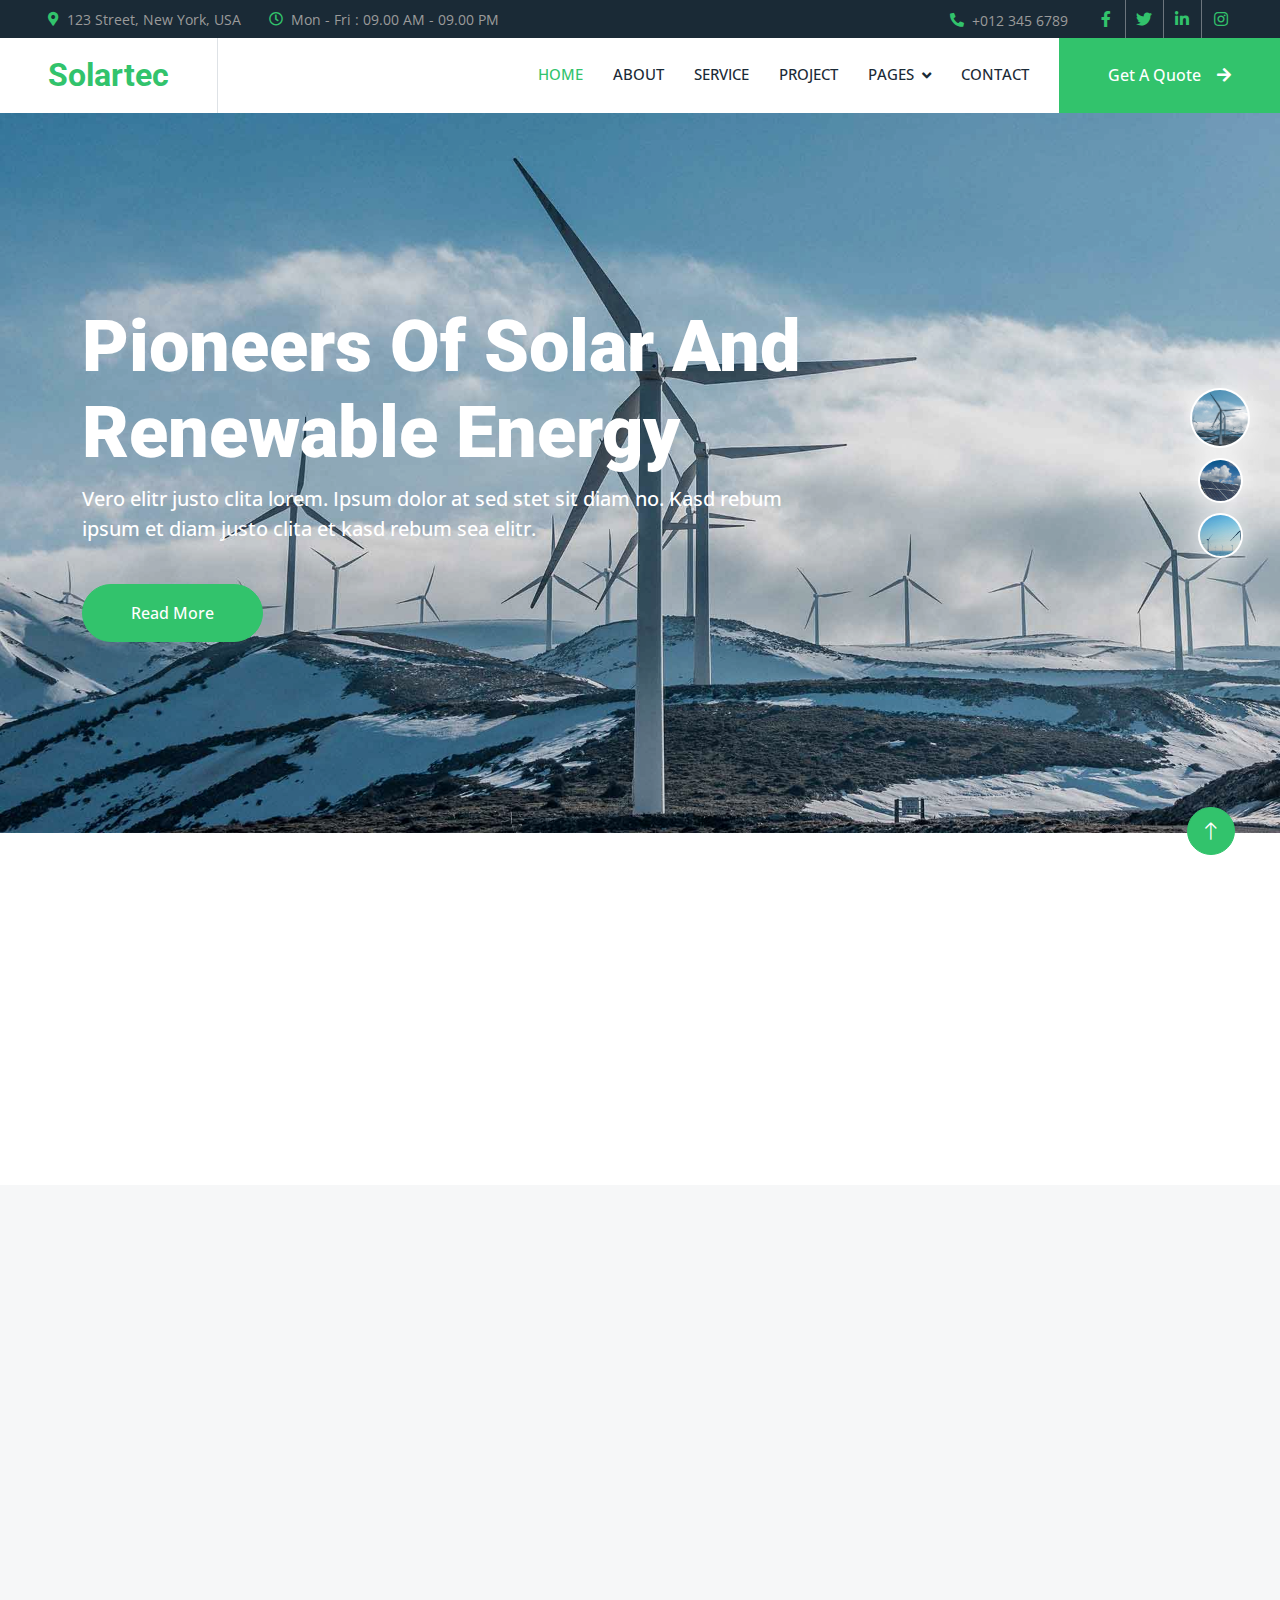
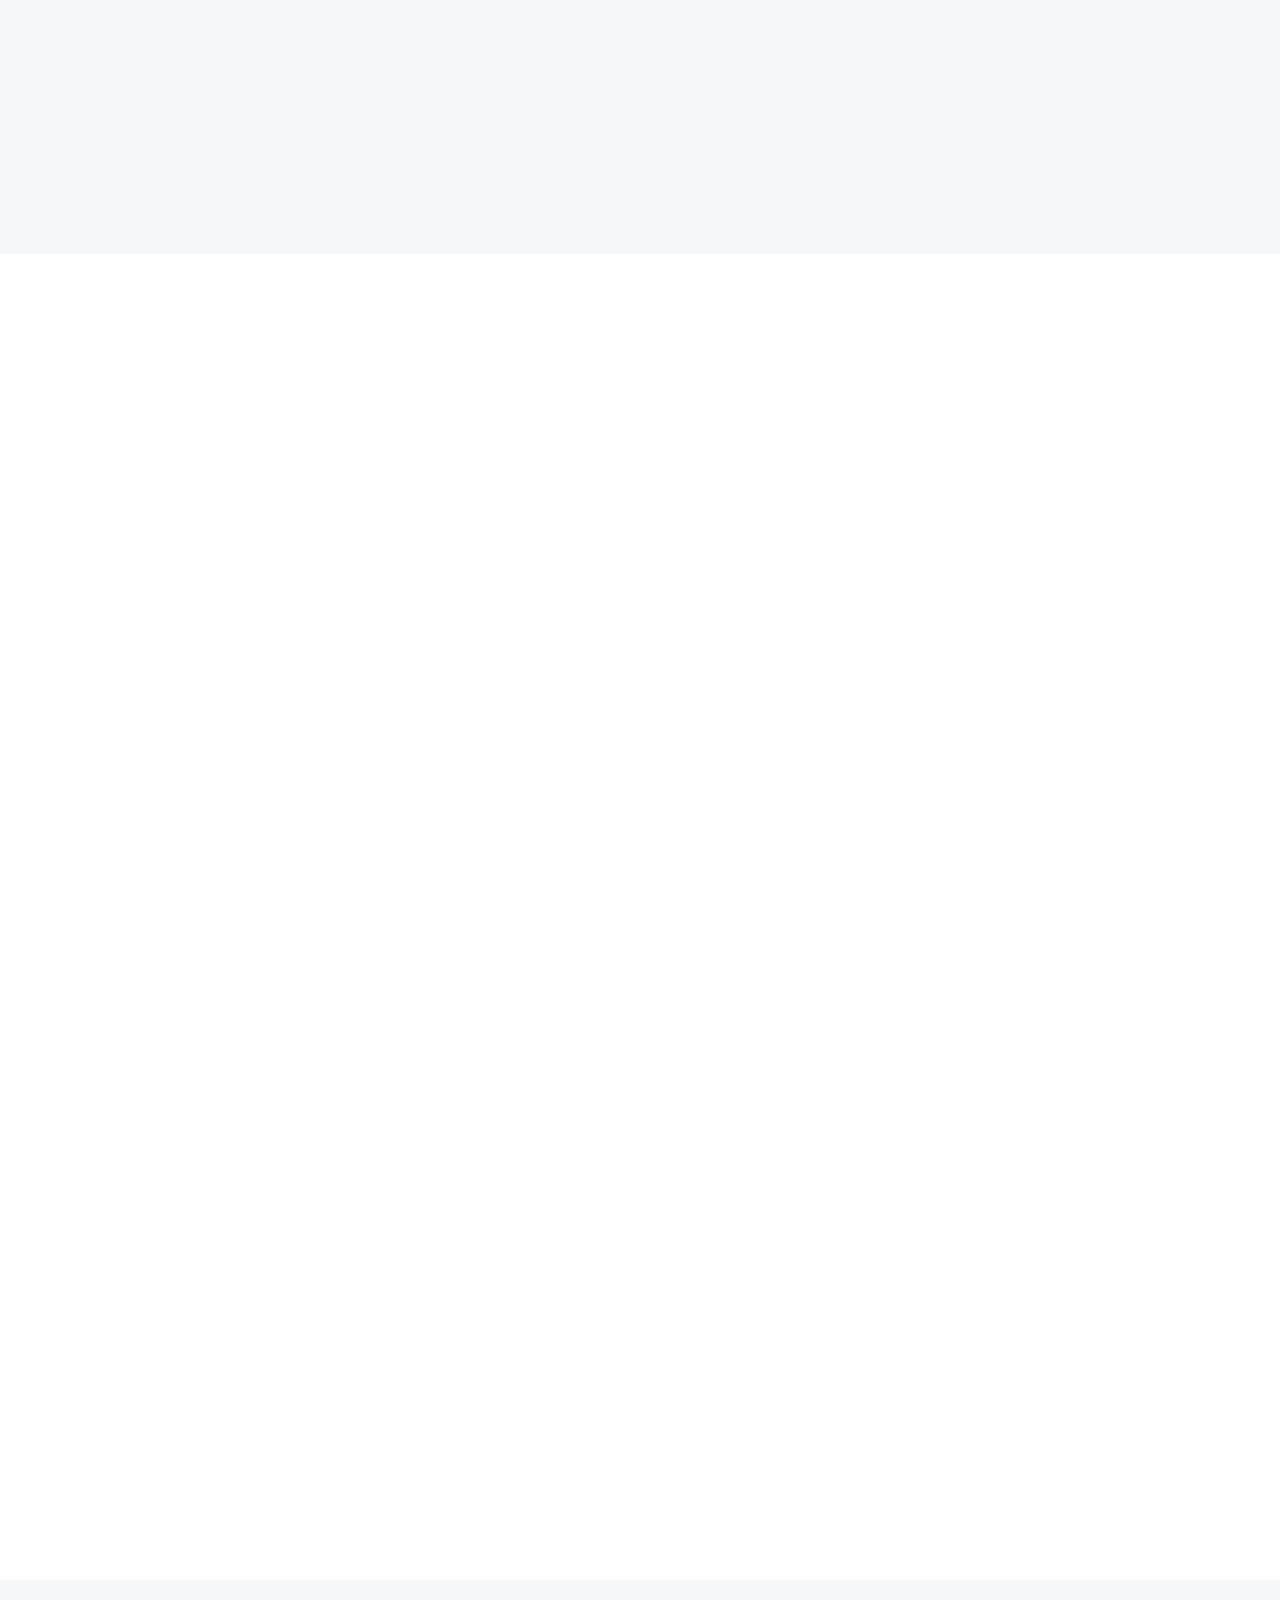
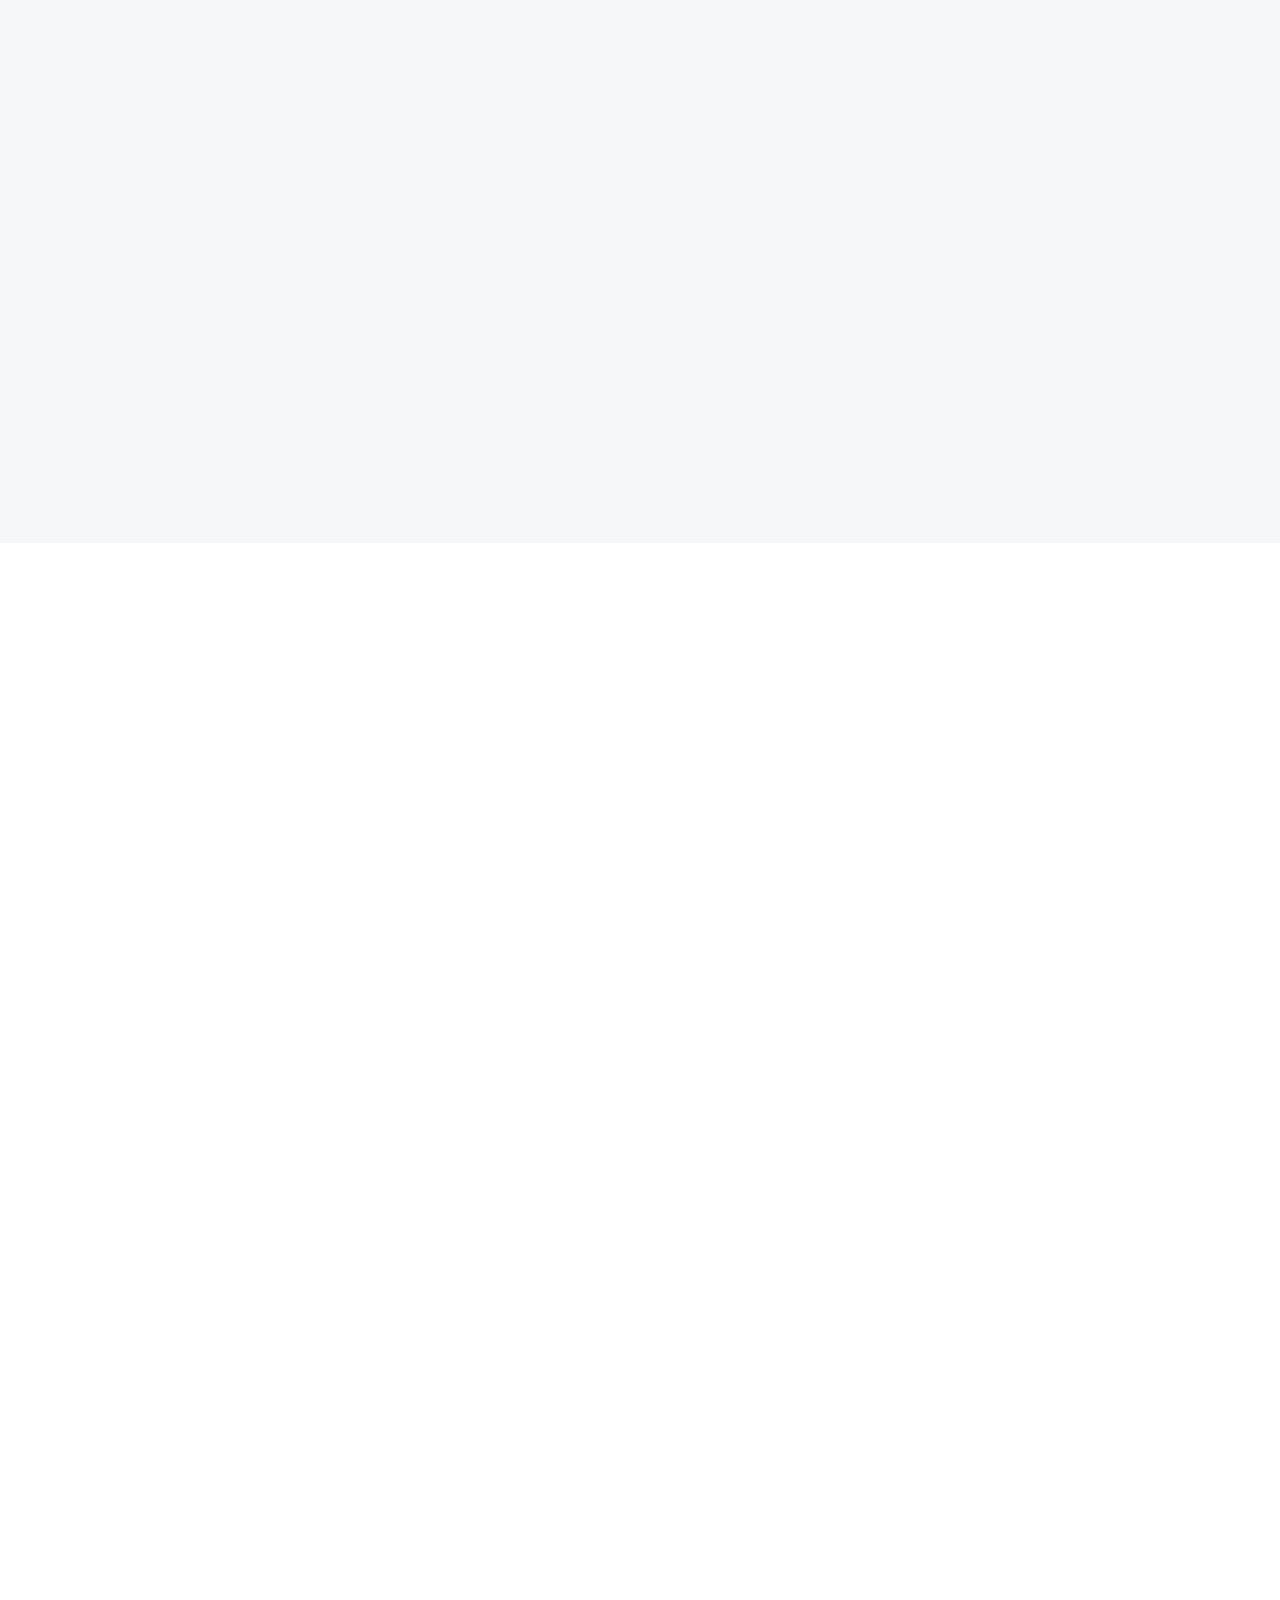
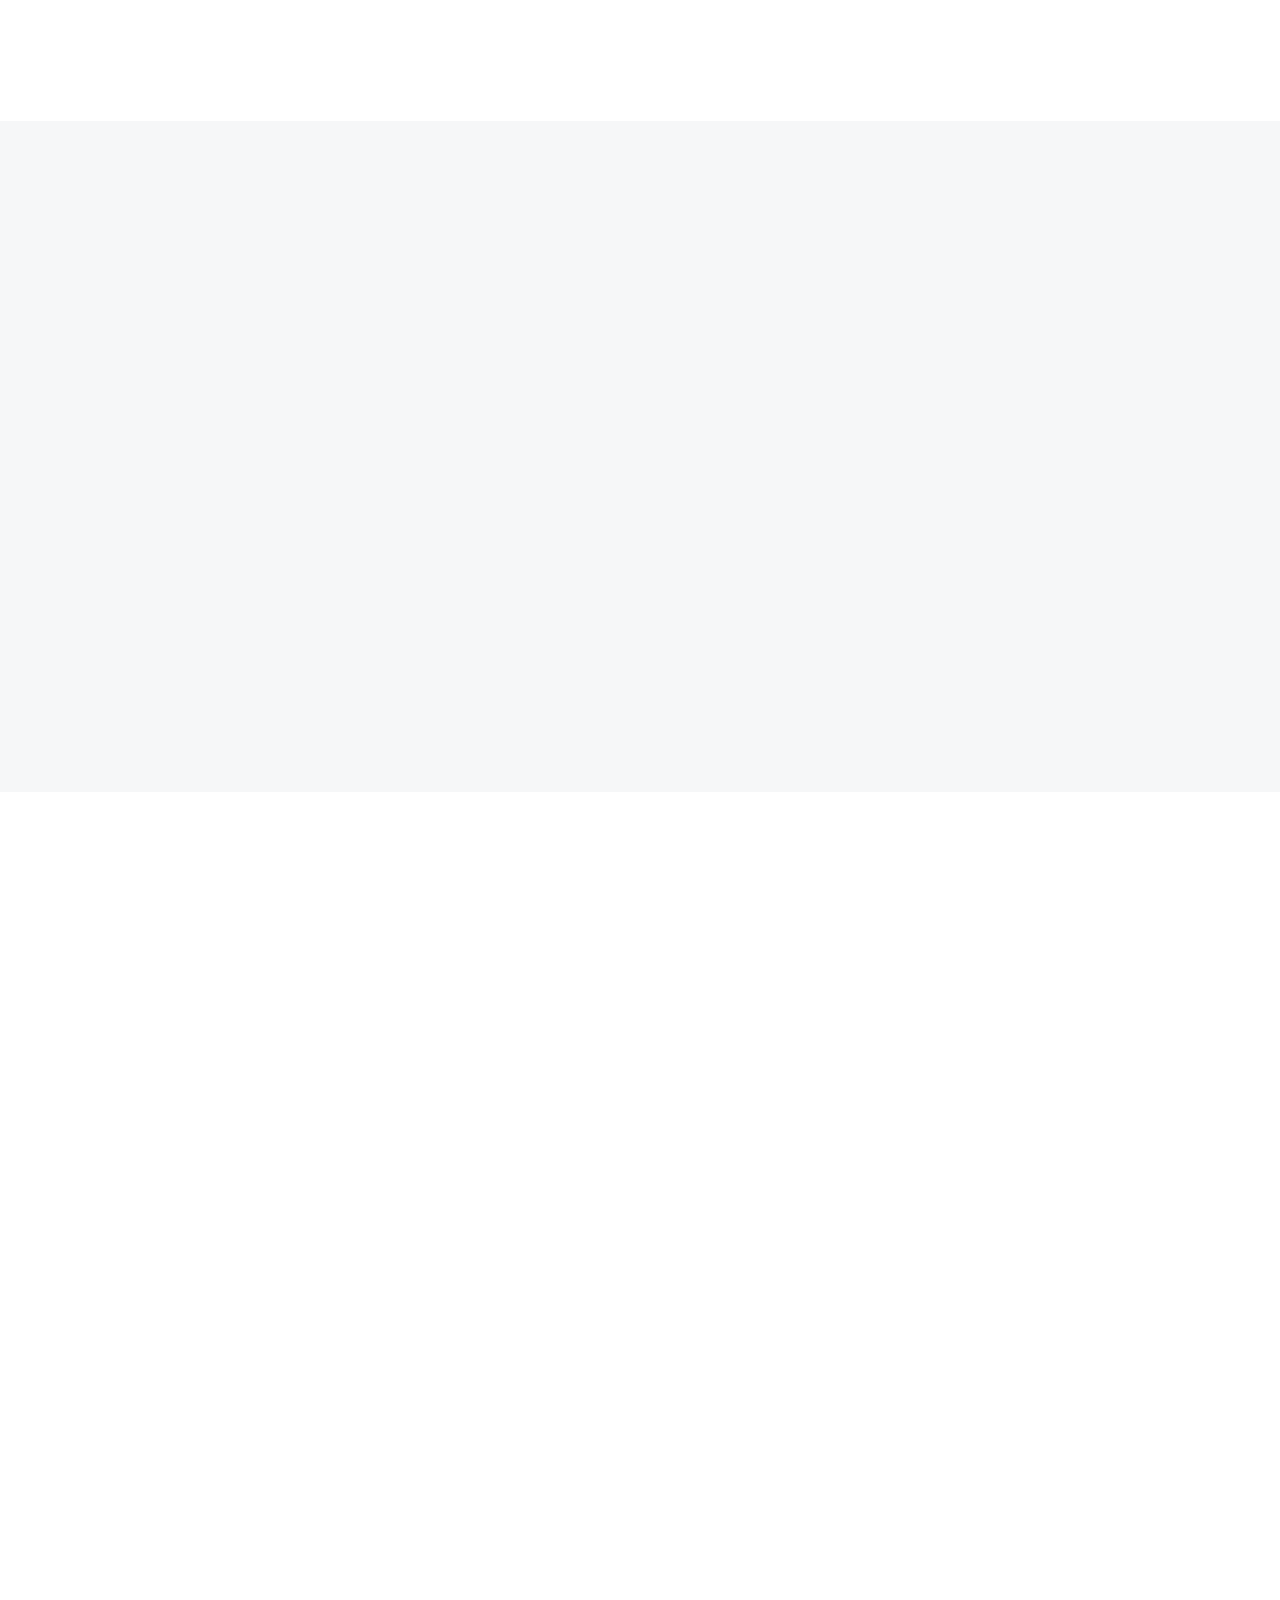
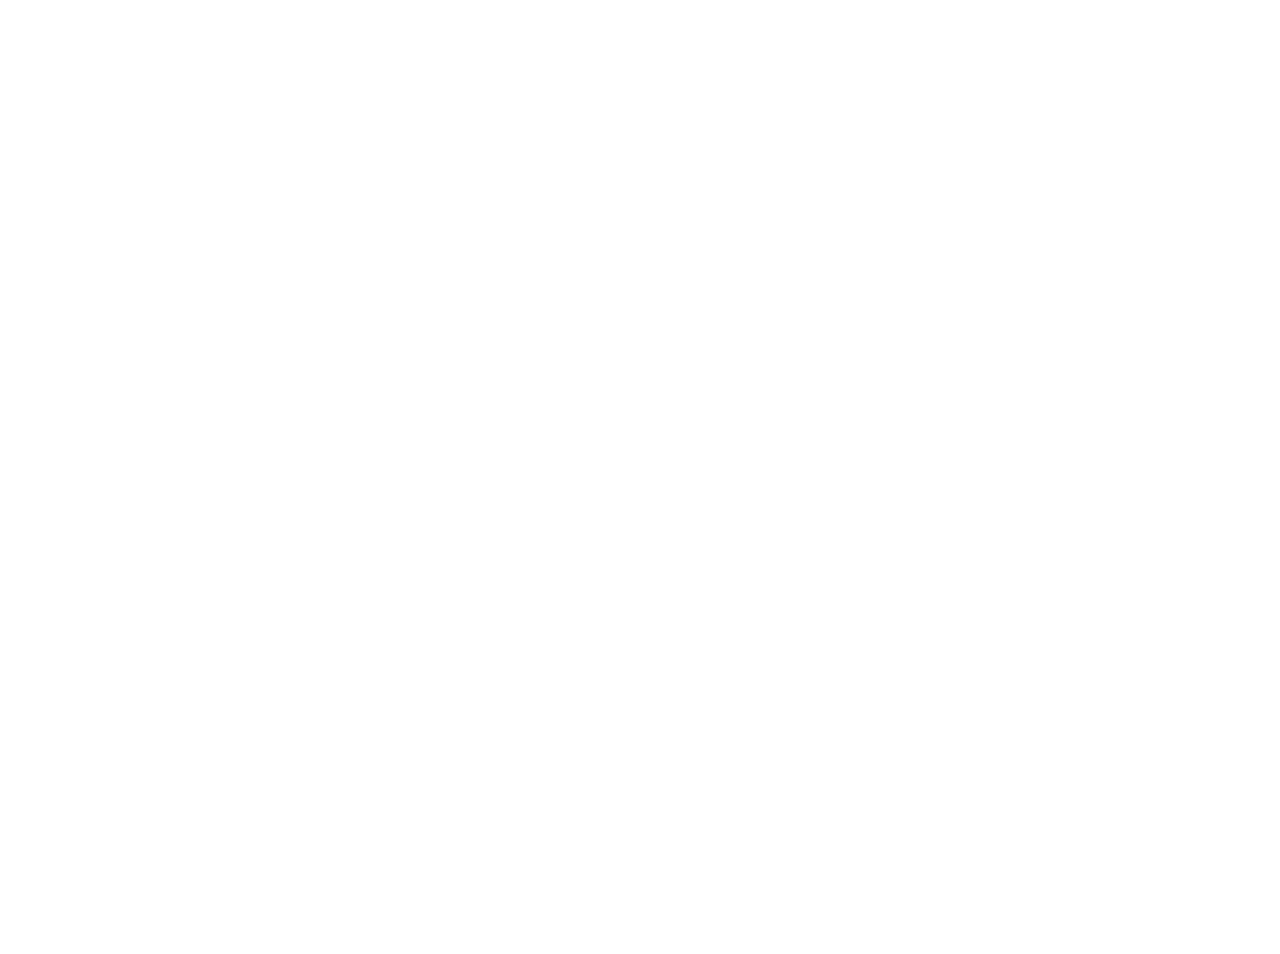
<file: Block1_Lab_Template/index.html>
<!DOCTYPE html>
<html lang="en">

<head>
    <meta charset="utf-8">
    <title>Solartec - Renewable Energy Website Template</title>
    <meta content="width=device-width, initial-scale=1.0" name="viewport">
    <meta content="" name="keywords">
    <meta content="" name="description">

    <!-- Favicon -->
    <link href="img/favicon.ico" rel="icon">

    <!-- Google Web Fonts -->
    <link rel="preconnect" href="https://fonts.googleapis.com">
    <link rel="preconnect" href="https://fonts.gstatic.com" crossorigin>
    <link href="https://fonts.googleapis.com/css2?family=Open+Sans:wght@400;500&family=Roboto:wght@500;700;900&display=swap" rel="stylesheet"> 

    <!-- Icon Font Stylesheet -->
    <link href="https://cdnjs.cloudflare.com/ajax/libs/font-awesome/5.10.0/css/all.min.css" rel="stylesheet">
    <link href="https://cdn.jsdelivr.net/npm/bootstrap-icons@1.4.1/font/bootstrap-icons.css" rel="stylesheet">

    <!-- Libraries Stylesheet -->
    <link href="lib/animate/animate.min.css" rel="stylesheet">
    <link href="lib/owlcarousel/assets/owl.carousel.min.css" rel="stylesheet">
    <link href="lib/lightbox/css/lightbox.min.css" rel="stylesheet">

    <!-- Customized Bootstrap Stylesheet -->
    <link href="css/bootstrap.min.css" rel="stylesheet">

    <!-- Template Stylesheet -->
    <link href="css/style.css" rel="stylesheet">
</head>

<body>
    <!-- Spinner Start -->
    <div id="spinner" class="show bg-white position-fixed translate-middle w-100 vh-100 top-50 start-50 d-flex align-items-center justify-content-center">
        <div class="spinner-border text-primary" style="width: 3rem; height: 3rem;" role="status">
            <span class="sr-only">Loading...</span>
        </div>
    </div>
    <!-- Spinner End -->


    <!-- Topbar Start -->
    <div class="container-fluid bg-dark p-0">
        <div class="row gx-0 d-none d-lg-flex">
            <div class="col-lg-7 px-5 text-start">
                <div class="h-100 d-inline-flex align-items-center me-4">
                    <small class="fa fa-map-marker-alt text-primary me-2"></small>
                    <small>123 Street, New York, USA</small>
                </div>
                <div class="h-100 d-inline-flex align-items-center">
                    <small class="far fa-clock text-primary me-2"></small>
                    <small>Mon - Fri : 09.00 AM - 09.00 PM</small>
                </div>
            </div>
            <div class="col-lg-5 px-5 text-end">
                <div class="h-100 d-inline-flex align-items-center me-4">
                    <small class="fa fa-phone-alt text-primary me-2"></small>
                    <small>+012 345 6789</small>
                </div>
                <div class="h-100 d-inline-flex align-items-center mx-n2">
                    <a class="btn btn-square btn-link rounded-0 border-0 border-end border-secondary" href=""><i class="fab fa-facebook-f"></i></a>
                    <a class="btn btn-square btn-link rounded-0 border-0 border-end border-secondary" href=""><i class="fab fa-twitter"></i></a>
                    <a class="btn btn-square btn-link rounded-0 border-0 border-end border-secondary" href=""><i class="fab fa-linkedin-in"></i></a>
                    <a class="btn btn-square btn-link rounded-0" href=""><i class="fab fa-instagram"></i></a>
                </div>
            </div>
        </div>
    </div>
    <!-- Topbar End -->


    <!-- Navbar Start -->
    <nav class="navbar navbar-expand-lg bg-white navbar-light sticky-top p-0">
        <a href="index.html" class="navbar-brand d-flex align-items-center border-end px-4 px-lg-5">
            <h2 class="m-0 text-primary">Solartec</h2>
        </a>
        <button type="button" class="navbar-toggler me-4" data-bs-toggle="collapse" data-bs-target="#navbarCollapse">
            <span class="navbar-toggler-icon"></span>
        </button>
        <div class="collapse navbar-collapse" id="navbarCollapse">
            <div class="navbar-nav ms-auto p-4 p-lg-0">
                <a href="index.html" class="nav-item nav-link active">Home</a>
                <a href="about.html" class="nav-item nav-link">About</a>
                <a href="service.html" class="nav-item nav-link">Service</a>
                <a href="project.html" class="nav-item nav-link">Project</a>
                <div class="nav-item dropdown">
                    <a href="#" class="nav-link dropdown-toggle" data-bs-toggle="dropdown">Pages</a>
                    <div class="dropdown-menu bg-light m-0">
                        <a href="feature.html" class="dropdown-item">Feature</a>
                        <a href="quote.html" class="dropdown-item">Free Quote</a>
                        <a href="team.html" class="dropdown-item">Our Team</a>
                        <a href="testimonial.html" class="dropdown-item">Testimonial</a>
                        <a href="404.html" class="dropdown-item">404 Page</a>
                    </div>
                </div>
                <a href="contact.html" class="nav-item nav-link">Contact</a>
            </div>
            <a href="" class="btn btn-primary rounded-0 py-4 px-lg-5 d-none d-lg-block">Get A Quote<i class="fa fa-arrow-right ms-3"></i></a>
        </div>
    </nav>
    <!-- Navbar End -->


    <!-- Carousel Start -->
    <div class="container-fluid p-0 pb-5 wow fadeIn" data-wow-delay="0.1s">
        <div class="owl-carousel header-carousel position-relative">
            <div class="owl-carousel-item position-relative" data-dot="<img src='img/carousel-1.jpg'>">
                <img class="img-fluid" src="img/carousel-1.jpg" alt="">
                <div class="owl-carousel-inner">
                    <div class="container">
                        <div class="row justify-content-start">
                            <div class="col-10 col-lg-8">
                                <h1 class="display-2 text-white animated slideInDown">Pioneers Of Solar And Renewable Energy</h1>
                                <p class="fs-5 fw-medium text-white mb-4 pb-3">Vero elitr justo clita lorem. Ipsum dolor at sed stet sit diam no. Kasd rebum ipsum et diam justo clita et kasd rebum sea elitr.</p>
                                <a href="" class="btn btn-primary rounded-pill py-3 px-5 animated slideInLeft">Read More</a>
                            </div>
                        </div>
                    </div>
                </div>
            </div>
            <div class="owl-carousel-item position-relative" data-dot="<img src='img/carousel-2.jpg'>">
                <img class="img-fluid" src="img/carousel-2.jpg" alt="">
                <div class="owl-carousel-inner">
                    <div class="container">
                        <div class="row justify-content-start">
                            <div class="col-10 col-lg-8">
                                <h1 class="display-2 text-white animated slideInDown">Pioneers Of Solar And Renewable Energy</h1>
                                <p class="fs-5 fw-medium text-white mb-4 pb-3">Vero elitr justo clita lorem. Ipsum dolor at sed stet sit diam no. Kasd rebum ipsum et diam justo clita et kasd rebum sea elitr.</p>
                                <a href="" class="btn btn-primary rounded-pill py-3 px-5 animated slideInLeft">Read More</a>
                            </div>
                        </div>
                    </div>
                </div>
            </div>
            <div class="owl-carousel-item position-relative" data-dot="<img src='img/carousel-3.jpg'>">
                <img class="img-fluid" src="img/carousel-3.jpg" alt="">
                <div class="owl-carousel-inner">
                    <div class="container">
                        <div class="row justify-content-start">
                            <div class="col-10 col-lg-8">
                                <h1 class="display-2 text-white animated slideInDown">Pioneers Of Solar And Renewable Energy</h1>
                                <p class="fs-5 fw-medium text-white mb-4 pb-3">Vero elitr justo clita lorem. Ipsum dolor at sed stet sit diam no. Kasd rebum ipsum et diam justo clita et kasd rebum sea elitr.</p>
                                <a href="" class="btn btn-primary rounded-pill py-3 px-5 animated slideInLeft">Read More</a>
                            </div>
                        </div>
                    </div>
                </div>
            </div>
        </div>
    </div>
    <!-- Carousel End -->


    <!-- Feature Start -->
    <div class="container-xxl py-5">
        <div class="container">
            <div class="row g-5">
                <div class="col-md-6 col-lg-3 wow fadeIn" data-wow-delay="0.1s">
                    <div class="d-flex align-items-center mb-4">
                        <div class="btn-lg-square bg-primary rounded-circle me-3">
                            <i class="fa fa-users text-white"></i>
                        </div>
                        <h1 class="mb-0" data-toggle="counter-up">3453</h1>
                    </div>
                    <h5 class="mb-3">Happy Customers</h5>
                    <span>Tempor erat elitr rebum at clita. Diam dolor diam ipsum sit</span>
                </div>
                <div class="col-md-6 col-lg-3 wow fadeIn" data-wow-delay="0.3s">
                    <div class="d-flex align-items-center mb-4">
                        <div class="btn-lg-square bg-primary rounded-circle me-3">
                            <i class="fa fa-check text-white"></i>
                        </div>
                        <h1 class="mb-0" data-toggle="counter-up">4234</h1>
                    </div>
                    <h5 class="mb-3">Project Done</h5>
                    <span>Tempor erat elitr rebum at clita. Diam dolor diam ipsum sit</span>
                </div>
                <div class="col-md-6 col-lg-3 wow fadeIn" data-wow-delay="0.5s">
                    <div class="d-flex align-items-center mb-4">
                        <div class="btn-lg-square bg-primary rounded-circle me-3">
                            <i class="fa fa-award text-white"></i>
                        </div>
                        <h1 class="mb-0" data-toggle="counter-up">3123</h1>
                    </div>
                    <h5 class="mb-3">Awards Win</h5>
                    <span>Tempor erat elitr rebum at clita. Diam dolor diam ipsum sit</span>
                </div>
                <div class="col-md-6 col-lg-3 wow fadeIn" data-wow-delay="0.7s">
                    <div class="d-flex align-items-center mb-4">
                        <div class="btn-lg-square bg-primary rounded-circle me-3">
                            <i class="fa fa-users-cog text-white"></i>
                        </div>
                        <h1 class="mb-0" data-toggle="counter-up">1831</h1>
                    </div>
                    <h5 class="mb-3">Expert Workers</h5>
                    <span>Tempor erat elitr rebum at clita. Diam dolor diam ipsum sit</span>
                </div>
            </div>
        </div>
    </div>
    <!-- Feature Start -->


    <!-- About Start -->
    <div class="container-fluid bg-light overflow-hidden my-5 px-lg-0">
        <div class="container about px-lg-0">
            <div class="row g-0 mx-lg-0">
                <div class="col-lg-6 ps-lg-0 wow fadeIn" data-wow-delay="0.1s" style="min-height: 400px;">
                    <div class="position-relative h-100">
                        <img class="position-absolute img-fluid w-100 h-100" src="img/about.jpg" style="object-fit: cover;" alt="">
                    </div>
                </div>
                <div class="col-lg-6 about-text py-5 wow fadeIn" data-wow-delay="0.5s">
                    <div class="p-lg-5 pe-lg-0">
                        <h6 class="text-primary">About Us</h6>
                        <h1 class="mb-4">25+ Years Experience In Solar & Renewable Energy Industry</h1>
                        <p>Tempor erat elitr rebum at clita. Diam dolor diam ipsum sit. Aliqu diam amet diam et eos. Clita erat ipsum et lorem et sit, sed stet lorem sit clita duo justo erat amet</p>
                        <p><i class="fa fa-check-circle text-primary me-3"></i>Diam dolor diam ipsum</p>
                        <p><i class="fa fa-check-circle text-primary me-3"></i>Aliqu diam amet diam et eos</p>
                        <p><i class="fa fa-check-circle text-primary me-3"></i>Tempor erat elitr rebum at clita</p>
                        <a href="" class="btn btn-primary rounded-pill py-3 px-5 mt-3">Explore More</a>
                    </div>
                </div>
            </div>
        </div>
    </div>
    <!-- About End -->


    <!-- Service Start -->
    <div class="container-xxl py-5">
        <div class="container">
            <div class="text-center mx-auto mb-5 wow fadeInUp" data-wow-delay="0.1s" style="max-width: 600px;">
                <h6 class="text-primary">Our Services</h6>
                <h1 class="mb-4">We Are Pioneers In The World Of Renewable Energy</h1>
            </div>
            <div class="row g-4">
                <div class="col-md-6 col-lg-4 wow fadeInUp" data-wow-delay="0.1s">
                    <div class="service-item rounded overflow-hidden">
                        <img class="img-fluid" src="img/img-600x400-1.jpg" alt="">
                        <div class="position-relative p-4 pt-0">
                            <div class="service-icon">
                                <i class="fa fa-solar-panel fa-3x"></i>
                            </div>
                            <h4 class="mb-3">Solar Panels</h4>
                            <p>Stet stet justo dolor sed duo. Ut clita sea sit ipsum diam lorem diam.</p>
                            <a class="small fw-medium" href="">Read More<i class="fa fa-arrow-right ms-2"></i></a>
                        </div>
                    </div>
                </div>
                <div class="col-md-6 col-lg-4 wow fadeInUp" data-wow-delay="0.3s">
                    <div class="service-item rounded overflow-hidden">
                        <img class="img-fluid" src="img/img-600x400-2.jpg" alt="">
                        <div class="position-relative p-4 pt-0">
                            <div class="service-icon">
                                <i class="fa fa-wind fa-3x"></i>
                            </div>
                            <h4 class="mb-3">Wind Turbines</h4>
                            <p>Stet stet justo dolor sed duo. Ut clita sea sit ipsum diam lorem diam.</p>
                            <a class="small fw-medium" href="">Read More<i class="fa fa-arrow-right ms-2"></i></a>
                        </div>
                    </div>
                </div>
                <div class="col-md-6 col-lg-4 wow fadeInUp" data-wow-delay="0.5s">
                    <div class="service-item rounded overflow-hidden">
                        <img class="img-fluid" src="img/img-600x400-3.jpg" alt="">
                        <div class="position-relative p-4 pt-0">
                            <div class="service-icon">
                                <i class="fa fa-lightbulb fa-3x"></i>
                            </div>
                            <h4 class="mb-3">Hydropower Plants</h4>
                            <p>Stet stet justo dolor sed duo. Ut clita sea sit ipsum diam lorem diam.</p>
                            <a class="small fw-medium" href="">Read More<i class="fa fa-arrow-right ms-2"></i></a>
                        </div>
                    </div>
                </div>
                <div class="col-md-6 col-lg-4 wow fadeInUp" data-wow-delay="0.1s">
                    <div class="service-item rounded overflow-hidden">
                        <img class="img-fluid" src="img/img-600x400-4.jpg" alt="">
                        <div class="position-relative p-4 pt-0">
                            <div class="service-icon">
                                <i class="fa fa-solar-panel fa-3x"></i>
                            </div>
                            <h4 class="mb-3">Solar Panels</h4>
                            <p>Stet stet justo dolor sed duo. Ut clita sea sit ipsum diam lorem diam.</p>
                            <a class="small fw-medium" href="">Read More<i class="fa fa-arrow-right ms-2"></i></a>
                        </div>
                    </div>
                </div>
                <div class="col-md-6 col-lg-4 wow fadeInUp" data-wow-delay="0.3s">
                    <div class="service-item rounded overflow-hidden">
                        <img class="img-fluid" src="img/img-600x400-5.jpg" alt="">
                        <div class="position-relative p-4 pt-0">
                            <div class="service-icon">
                                <i class="fa fa-wind fa-3x"></i>
                            </div>
                            <h4 class="mb-3">Wind Turbines</h4>
                            <p>Stet stet justo dolor sed duo. Ut clita sea sit ipsum diam lorem diam.</p>
                            <a class="small fw-medium" href="">Read More<i class="fa fa-arrow-right ms-2"></i></a>
                        </div>
                    </div>
                </div>
                <div class="col-md-6 col-lg-4 wow fadeInUp" data-wow-delay="0.5s">
                    <div class="service-item rounded overflow-hidden">
                        <img class="img-fluid" src="img/img-600x400-6.jpg" alt="">
                        <div class="position-relative p-4 pt-0">
                            <div class="service-icon">
                                <i class="fa fa-lightbulb fa-3x"></i>
                            </div>
                            <h4 class="mb-3">Hydropower Plants</h4>
                            <p>Stet stet justo dolor sed duo. Ut clita sea sit ipsum diam lorem diam.</p>
                            <a class="small fw-medium" href="">Read More<i class="fa fa-arrow-right ms-2"></i></a>
                        </div>
                    </div>
                </div>
            </div>
        </div>
    </div>
    <!-- Service End -->


    <!-- Feature Start -->
    <div class="container-fluid bg-light overflow-hidden my-5 px-lg-0">
        <div class="container feature px-lg-0">
            <div class="row g-0 mx-lg-0">
                <div class="col-lg-6 feature-text py-5 wow fadeIn" data-wow-delay="0.1s">
                    <div class="p-lg-5 ps-lg-0">
                        <h6 class="text-primary">Why Choose Us!</h6>
                        <h1 class="mb-4">Complete Commercial & Residential Solar Systems</h1>
                        <p class="mb-4 pb-2">Tempor erat elitr rebum at clita. Diam dolor diam ipsum sit. Aliqu diam amet diam et eos. Clita erat ipsum et lorem et sit, sed stet lorem sit clita duo justo erat amet</p>
                        <div class="row g-4">
                            <div class="col-6">
                                <div class="d-flex align-items-center">
                                    <div class="btn-lg-square bg-primary rounded-circle">
                                        <i class="fa fa-check text-white"></i>
                                    </div>
                                    <div class="ms-4">
                                        <p class="mb-0">Quality</p>
                                        <h5 class="mb-0">Services</h5>
                                    </div>
                                </div>
                            </div>
                            <div class="col-6">
                                <div class="d-flex align-items-center">
                                    <div class="btn-lg-square bg-primary rounded-circle">
                                        <i class="fa fa-user-check text-white"></i>
                                    </div>
                                    <div class="ms-4">
                                        <p class="mb-0">Expert</p>
                                        <h5 class="mb-0">Workers</h5>
                                    </div>
                                </div>
                            </div>
                            <div class="col-6">
                                <div class="d-flex align-items-center">
                                    <div class="btn-lg-square bg-primary rounded-circle">
                                        <i class="fa fa-drafting-compass text-white"></i>
                                    </div>
                                    <div class="ms-4">
                                        <p class="mb-0">Free</p>
                                        <h5 class="mb-0">Consultation</h5>
                                    </div>
                                </div>
                            </div>
                            <div class="col-6">
                                <div class="d-flex align-items-center">
                                    <div class="btn-lg-square bg-primary rounded-circle">
                                        <i class="fa fa-headphones text-white"></i>
                                    </div>
                                    <div class="ms-4">
                                        <p class="mb-0">Customer</p>
                                        <h5 class="mb-0">Support</h5>
                                    </div>
                                </div>
                            </div>
                        </div>
                    </div>
                </div>
                <div class="col-lg-6 pe-lg-0 wow fadeIn" data-wow-delay="0.5s" style="min-height: 400px;">
                    <div class="position-relative h-100">
                        <img class="position-absolute img-fluid w-100 h-100" src="img/feature.jpg" style="object-fit: cover;" alt="">
                    </div>
                </div>
            </div>
        </div>
    </div>
    <!-- Feature End -->


    <!-- Projects Start -->
    <div class="container-xxl py-5">
        <div class="container">
            <div class="text-center mx-auto mb-5 wow fadeInUp" data-wow-delay="0.1s" style="max-width: 600px;">
                <h6 class="text-primary">Our Projects</h6>
                <h1 class="mb-4">Visit Our Latest Solar And Renewable Energy Projects</h1>
            </div>
            <div class="row mt-n2 wow fadeInUp" data-wow-delay="0.3s">
                <div class="col-12 text-center">
                    <ul class="list-inline mb-5" id="portfolio-flters">
                        <li class="mx-2 active" data-filter="*">All</li>
                        <li class="mx-2" data-filter=".first">Solar Panels</li>
                        <li class="mx-2" data-filter=".second">Wind Turbines</li>
                        <li class="mx-2" data-filter=".third">Hydropower Plants</li>
                    </ul>
                </div>
            </div>
            <div class="row g-4 portfolio-container wow fadeInUp" data-wow-delay="0.5s">
                <div class="col-lg-4 col-md-6 portfolio-item first">
                    <div class="portfolio-img rounded overflow-hidden">
                        <img class="img-fluid" src="img/img-600x400-6.jpg" alt="">
                        <div class="portfolio-btn">
                            <a class="btn btn-lg-square btn-outline-light rounded-circle mx-1" href="img/img-600x400-6.jpg" data-lightbox="portfolio"><i class="fa fa-eye"></i></a>
                            <a class="btn btn-lg-square btn-outline-light rounded-circle mx-1" href=""><i class="fa fa-link"></i></a>
                        </div>
                    </div>
                    <div class="pt-3">
                        <p class="text-primary mb-0">Solar Panels</p>
                        <hr class="text-primary w-25 my-2">
                        <h5 class="lh-base">We Are pioneers of solar & renewable energy industry</h5>
                    </div>
                </div>
                <div class="col-lg-4 col-md-6 portfolio-item second">
                    <div class="portfolio-img rounded overflow-hidden">
                        <img class="img-fluid" src="img/img-600x400-5.jpg" alt="">
                        <div class="portfolio-btn">
                            <a class="btn btn-lg-square btn-outline-light rounded-circle mx-1" href="img/img-600x400-5.jpg" data-lightbox="portfolio"><i class="fa fa-eye"></i></a>
                            <a class="btn btn-lg-square btn-outline-light rounded-circle mx-1" href=""><i class="fa fa-link"></i></a>
                        </div>
                    </div>
                    <div class="pt-3">
                        <p class="text-primary mb-0">Wind Turbines</p>
                        <hr class="text-primary w-25 my-2">
                        <h5 class="lh-base">We Are pioneers of solar & renewable energy industry</h5>
                    </div>
                </div>
                <div class="col-lg-4 col-md-6 portfolio-item third">
                    <div class="portfolio-img rounded overflow-hidden">
                        <img class="img-fluid" src="img/img-600x400-4.jpg" alt="">
                        <div class="portfolio-btn">
                            <a class="btn btn-lg-square btn-outline-light rounded-circle mx-1" href="img/img-600x400-4.jpg" data-lightbox="portfolio"><i class="fa fa-eye"></i></a>
                            <a class="btn btn-lg-square btn-outline-light rounded-circle mx-1" href=""><i class="fa fa-link"></i></a>
                        </div>
                    </div>
                    <div class="pt-3">
                        <p class="text-primary mb-0">Hydropower Plants</p>
                        <hr class="text-primary w-25 my-2">
                        <h5 class="lh-base">We Are pioneers of solar & renewable energy industry</h5>
                    </div>
                </div>
                <div class="col-lg-4 col-md-6 portfolio-item first">
                    <div class="portfolio-img rounded overflow-hidden">
                        <img class="img-fluid" src="img/img-600x400-3.jpg" alt="">
                        <div class="portfolio-btn">
                            <a class="btn btn-lg-square btn-outline-light rounded-circle mx-1" href="img/img-600x400-3.jpg" data-lightbox="portfolio"><i class="fa fa-eye"></i></a>
                            <a class="btn btn-lg-square btn-outline-light rounded-circle mx-1" href=""><i class="fa fa-link"></i></a>
                        </div>
                    </div>
                    <div class="pt-3">
                        <p class="text-primary mb-0">Solar Panels</p>
                        <hr class="text-primary w-25 my-2">
                        <h5 class="lh-base">We Are pioneers of solar & renewable energy industry</h5>
                    </div>
                </div>
                <div class="col-lg-4 col-md-6 portfolio-item second">
                    <div class="portfolio-img rounded overflow-hidden">
                        <img class="img-fluid" src="img/img-600x400-2.jpg" alt="">
                        <div class="portfolio-btn">
                            <a class="btn btn-lg-square btn-outline-light rounded-circle mx-1" href="img/img-600x400-2.jpg" data-lightbox="portfolio"><i class="fa fa-eye"></i></a>
                            <a class="btn btn-lg-square btn-outline-light rounded-circle mx-1" href=""><i class="fa fa-link"></i></a>
                        </div>
                    </div>
                    <div class="pt-3">
                        <p class="text-primary mb-0">Wind Turbines</p>
                        <hr class="text-primary w-25 my-2">
                        <h5 class="lh-base">We Are pioneers of solar & renewable energy industry</h5>
                    </div>
                </div>
                <div class="col-lg-4 col-md-6 portfolio-item third">
                    <div class="portfolio-img rounded overflow-hidden">
                        <img class="img-fluid" src="img/img-600x400-1.jpg" alt="">
                        <div class="portfolio-btn">
                            <a class="btn btn-lg-square btn-outline-light rounded-circle mx-1" href="img/img-600x400-1.jpg" data-lightbox="portfolio"><i class="fa fa-eye"></i></a>
                            <a class="btn btn-lg-square btn-outline-light rounded-circle mx-1" href=""><i class="fa fa-link"></i></a>
                        </div>
                    </div>
                    <div class="pt-3">
                        <p class="text-primary mb-0">Hydropower Plants</p>
                        <hr class="text-primary w-25 my-2">
                        <h5 class="lh-base">We Are pioneers of solar & renewable energy industry</h5>
                    </div>
                </div>
            </div>
        </div>
    </div>
    <!-- Projects End -->


    <!-- Quote Start -->
    <div class="container-fluid bg-light overflow-hidden my-5 px-lg-0">
        <div class="container quote px-lg-0">
            <div class="row g-0 mx-lg-0">
                <div class="col-lg-6 ps-lg-0 wow fadeIn" data-wow-delay="0.1s" style="min-height: 400px;">
                    <div class="position-relative h-100">
                        <img class="position-absolute img-fluid w-100 h-100" src="img/quote.jpg" style="object-fit: cover;" alt="">
                    </div>
                </div>
                <div class="col-lg-6 quote-text py-5 wow fadeIn" data-wow-delay="0.5s">
                    <div class="p-lg-5 pe-lg-0">
                        <h6 class="text-primary">Free Quote</h6>
                        <h1 class="mb-4">Get A Free Quote</h1>
                        <p class="mb-4 pb-2">Tempor erat elitr rebum at clita. Diam dolor diam ipsum sit. Aliqu diam amet diam et eos. Clita erat ipsum et lorem et sit, sed stet lorem sit clita duo justo erat amet</p>
                        <form>
                            <div class="row g-3">
                                <div class="col-12 col-sm-6">
                                    <input type="text" class="form-control border-0" placeholder="Your Name" style="height: 55px;">
                                </div>
                                <div class="col-12 col-sm-6">
                                    <input type="email" class="form-control border-0" placeholder="Your Email" style="height: 55px;">
                                </div>
                                <div class="col-12 col-sm-6">
                                    <input type="text" class="form-control border-0" placeholder="Your Mobile" style="height: 55px;">
                                </div>
                                <div class="col-12 col-sm-6">
                                    <select class="form-select border-0" style="height: 55px;">
                                        <option selected>Select A Service</option>
                                        <option value="1">Service 1</option>
                                        <option value="2">Service 2</option>
                                        <option value="3">Service 3</option>
                                    </select>
                                </div>
                                <div class="col-12">
                                    <textarea class="form-control border-0" placeholder="Special Note"></textarea>
                                </div>
                                <div class="col-12">
                                    <button class="btn btn-primary rounded-pill py-3 px-5" type="submit">Submit</button>
                                </div>
                            </div>
                        </form>
                    </div>
                </div>
            </div>
        </div>
    </div>
    <!-- Quote End -->


    <!-- Team Start -->
    <div class="container-xxl py-5">
        <div class="container">
            <div class="text-center mx-auto mb-5 wow fadeInUp" data-wow-delay="0.1s" style="max-width: 600px;">
                <h6 class="text-primary">Team Member</h6>
                <h1 class="mb-4">Experienced Team Members</h1>
            </div>
            <div class="row g-4">
                <div class="col-lg-4 col-md-6 wow fadeInUp" data-wow-delay="0.1s">
                    <div class="team-item rounded overflow-hidden">
                        <div class="d-flex">
                            <img class="img-fluid w-75" src="img/team-1.jpg" alt="">
                            <div class="team-social w-25">
                                <a class="btn btn-lg-square btn-outline-primary rounded-circle mt-3" href=""><i class="fab fa-facebook-f"></i></a>
                                <a class="btn btn-lg-square btn-outline-primary rounded-circle mt-3" href=""><i class="fab fa-twitter"></i></a>
                                <a class="btn btn-lg-square btn-outline-primary rounded-circle mt-3" href=""><i class="fab fa-instagram"></i></a>
                            </div>
                        </div>
                        <div class="p-4">
                            <h5>Full Name</h5>
                            <span>Designation</span>
                        </div>
                    </div>
                </div>
                <div class="col-lg-4 col-md-6 wow fadeInUp" data-wow-delay="0.3s">
                    <div class="team-item rounded overflow-hidden">
                        <div class="d-flex">
                            <img class="img-fluid w-75" src="img/team-2.jpg" alt="">
                            <div class="team-social w-25">
                                <a class="btn btn-lg-square btn-outline-primary rounded-circle mt-3" href=""><i class="fab fa-facebook-f"></i></a>
                                <a class="btn btn-lg-square btn-outline-primary rounded-circle mt-3" href=""><i class="fab fa-twitter"></i></a>
                                <a class="btn btn-lg-square btn-outline-primary rounded-circle mt-3" href=""><i class="fab fa-instagram"></i></a>
                            </div>
                        </div>
                        <div class="p-4">
                            <h5>Full Name</h5>
                            <span>Designation</span>
                        </div>
                    </div>
                </div>
                <div class="col-lg-4 col-md-6 wow fadeInUp" data-wow-delay="0.5s">
                    <div class="team-item rounded overflow-hidden">
                        <div class="d-flex">
                            <img class="img-fluid w-75" src="img/team-3.jpg" alt="">
                            <div class="team-social w-25">
                                <a class="btn btn-lg-square btn-outline-primary rounded-circle mt-3" href=""><i class="fab fa-facebook-f"></i></a>
                                <a class="btn btn-lg-square btn-outline-primary rounded-circle mt-3" href=""><i class="fab fa-twitter"></i></a>
                                <a class="btn btn-lg-square btn-outline-primary rounded-circle mt-3" href=""><i class="fab fa-instagram"></i></a>
                            </div>
                        </div>
                        <div class="p-4">
                            <h5>Full Name</h5>
                            <span>Designation</span>
                        </div>
                    </div>
                </div>
            </div>
        </div>
    </div>
    <!-- Team End -->


    <!-- Testimonial Start -->
    <div class="container-xxl py-5">
        <div class="container">
            <div class="text-center mx-auto mb-5 wow fadeInUp" data-wow-delay="0.1s" style="max-width: 600px;">
                <h6 class="text-primary">Testimonial</h6>
                <h1 class="mb-4">What Our Clients Say!</h1>
            </div>
            <div class="owl-carousel testimonial-carousel wow fadeInUp" data-wow-delay="0.1s">
                <div class="testimonial-item text-center">
                    <div class="testimonial-img position-relative">
                        <img class="img-fluid rounded-circle mx-auto mb-5" src="img/testimonial-1.jpg">
                        <div class="btn-square bg-primary rounded-circle">
                            <i class="fa fa-quote-left text-white"></i>
                        </div>
                    </div>
                    <div class="testimonial-text text-center rounded p-4">
                        <p>Clita clita tempor justo dolor ipsum amet kasd amet duo justo duo duo labore sed sed. Magna ut diam sit et amet stet eos sed clita erat magna elitr erat sit sit erat at rebum justo sea clita.</p>
                        <h5 class="mb-1">Client Name</h5>
                        <span class="fst-italic">Profession</span>
                    </div>
                </div>
                <div class="testimonial-item text-center">
                    <div class="testimonial-img position-relative">
                        <img class="img-fluid rounded-circle mx-auto mb-5" src="img/testimonial-2.jpg">
                        <div class="btn-square bg-primary rounded-circle">
                            <i class="fa fa-quote-left text-white"></i>
                        </div>
                    </div>
                    <div class="testimonial-text text-center rounded p-4">
                        <p>Clita clita tempor justo dolor ipsum amet kasd amet duo justo duo duo labore sed sed. Magna ut diam sit et amet stet eos sed clita erat magna elitr erat sit sit erat at rebum justo sea clita.</p>
                        <h5 class="mb-1">Client Name</h5>
                        <span class="fst-italic">Profession</span>
                    </div>
                </div>
                <div class="testimonial-item text-center">
                    <div class="testimonial-img position-relative">
                        <img class="img-fluid rounded-circle mx-auto mb-5" src="img/testimonial-3.jpg">
                        <div class="btn-square bg-primary rounded-circle">
                            <i class="fa fa-quote-left text-white"></i>
                        </div>
                    </div>
                    <div class="testimonial-text text-center rounded p-4">
                        <p>Clita clita tempor justo dolor ipsum amet kasd amet duo justo duo duo labore sed sed. Magna ut diam sit et amet stet eos sed clita erat magna elitr erat sit sit erat at rebum justo sea clita.</p>
                        <h5 class="mb-1">Client Name</h5>
                        <span class="fst-italic">Profession</span>
                    </div>
                </div>
            </div>
        </div>
    </div>
    <!-- Testimonial End -->


    <!-- Footer Start -->
    <div class="container-fluid bg-dark text-body footer mt-5 pt-5 wow fadeIn" data-wow-delay="0.1s">
        <div class="container py-5">
            <div class="row g-5">
                <div class="col-lg-3 col-md-6">
                    <h5 class="text-white mb-4">Address</h5>
                    <p class="mb-2"><i class="fa fa-map-marker-alt me-3"></i>123 Street, New York, USA</p>
                    <p class="mb-2"><i class="fa fa-phone-alt me-3"></i>+012 345 67890</p>
                    <p class="mb-2"><i class="fa fa-envelope me-3"></i>info@example.com</p>
                    <div class="d-flex pt-2">
                        <a class="btn btn-square btn-outline-light btn-social" href=""><i class="fab fa-twitter"></i></a>
                        <a class="btn btn-square btn-outline-light btn-social" href=""><i class="fab fa-facebook-f"></i></a>
                        <a class="btn btn-square btn-outline-light btn-social" href=""><i class="fab fa-youtube"></i></a>
                        <a class="btn btn-square btn-outline-light btn-social" href=""><i class="fab fa-linkedin-in"></i></a>
                    </div>
                </div>
                <div class="col-lg-3 col-md-6">
                    <h5 class="text-white mb-4">Quick Links</h5>
                    <a class="btn btn-link" href="">About Us</a>
                    <a class="btn btn-link" href="">Contact Us</a>
                    <a class="btn btn-link" href="">Our Services</a>
                    <a class="btn btn-link" href="">Terms & Condition</a>
                    <a class="btn btn-link" href="">Support</a>
                </div>
                <div class="col-lg-3 col-md-6">
                    <h5 class="text-white mb-4">Project Gallery</h5>
                    <div class="row g-2">
                        <div class="col-4">
                            <img class="img-fluid rounded" src="img/gallery-1.jpg" alt="">
                        </div>
                        <div class="col-4">
                            <img class="img-fluid rounded" src="img/gallery-2.jpg" alt="">
                        </div>
                        <div class="col-4">
                            <img class="img-fluid rounded" src="img/gallery-3.jpg" alt="">
                        </div>
                        <div class="col-4">
                            <img class="img-fluid rounded" src="img/gallery-4.jpg" alt="">
                        </div>
                        <div class="col-4">
                            <img class="img-fluid rounded" src="img/gallery-5.jpg" alt="">
                        </div>
                        <div class="col-4">
                            <img class="img-fluid rounded" src="img/gallery-6.jpg" alt="">
                        </div>
                    </div>
                </div>
                <div class="col-lg-3 col-md-6">
                    <h5 class="text-white mb-4">Newsletter</h5>
                    <p>Dolor amet sit justo amet elitr clita ipsum elitr est.</p>
                    <div class="position-relative mx-auto" style="max-width: 400px;">
                        <input class="form-control border-0 w-100 py-3 ps-4 pe-5" type="text" placeholder="Your email">
                        <button type="button" class="btn btn-primary py-2 position-absolute top-0 end-0 mt-2 me-2">SignUp</button>
                    </div>
                </div>
            </div>
        </div>
        <div class="container">
            <div class="copyright">
                <div class="row">
                    <div class="col-md-6 text-center text-md-start mb-3 mb-md-0">
                        &copy; <a href="#">Your Site Name</a>, All Right Reserved.
                    </div>
                    <div class="col-md-6 text-center text-md-end">
                        <!--/*** This template is free as long as you keep the footer author’s credit link/attribution link/backlink. If you'd like to use the template without the footer author’s credit link/attribution link/backlink, you can purchase the Credit Removal License from "https://htmlcodex.com/credit-removal". Thank you for your support. ***/-->
                        Designed By <a href="https://htmlcodex.com">HTML Codex</a>
                        <br>Distributed By: <a href="https://themewagon.com" target="_blank">ThemeWagon</a>
                    </div>
                </div>
            </div>
        </div>
    </div>
    <!-- Footer End -->


    <!-- Back to Top -->
    <a href="#" class="btn btn-lg btn-primary btn-lg-square rounded-circle back-to-top"><i class="bi bi-arrow-up"></i></a>


    <!-- JavaScript Libraries -->
    <script src="https://code.jquery.com/jquery-3.4.1.min.js"></script>
    <script src="https://cdn.jsdelivr.net/npm/bootstrap@5.0.0/dist/js/bootstrap.bundle.min.js"></script>
    <script src="lib/wow/wow.min.js"></script>
    <script src="lib/easing/easing.min.js"></script>
    <script src="lib/waypoints/waypoints.min.js"></script>
    <script src="lib/counterup/counterup.min.js"></script>
    <script src="lib/owlcarousel/owl.carousel.min.js"></script>
    <script src="lib/isotope/isotope.pkgd.min.js"></script>
    <script src="lib/lightbox/js/lightbox.min.js"></script>

    <!-- Template Javascript -->
    <script src="js/main.js"></script>
</body>

</html>
</file>
<file: Block1_Lab_Template/css/style.css>
/********** Template CSS **********/
:root {
    --primary: #32C36C;
    --light: #F6F7F8;
    --dark: #1A2A36;
}

.fw-medium {
    font-weight: 500 !important;
}

.fw-bold {
    font-weight: 700 !important;
}

.fw-black {
    font-weight: 900 !important;
}

.back-to-top {
    position: fixed;
    display: none;
    right: 45px;
    bottom: 45px;
    z-index: 99;
}


/*** Spinner ***/
#spinner {
    opacity: 0;
    visibility: hidden;
    transition: opacity .5s ease-out, visibility 0s linear .5s;
    z-index: 99999;
}

#spinner.show {
    transition: opacity .5s ease-out, visibility 0s linear 0s;
    visibility: visible;
    opacity: 1;
}


/*** Button ***/
.btn {
    font-weight: 500;
    transition: .5s;
}

.btn.btn-primary,
.btn.btn-outline-primary:hover {
    color: #FFFFFF;
}

.btn-square {
    width: 38px;
    height: 38px;
}

.btn-sm-square {
    width: 32px;
    height: 32px;
}

.btn-lg-square {
    width: 48px;
    height: 48px;
}

.btn-square,
.btn-sm-square,
.btn-lg-square {
    padding: 0;
    display: flex;
    align-items: center;
    justify-content: center;
    font-weight: normal;
}

/*** Navbar ***/
.navbar.sticky-top {
    top: -100px;
    transition: .5s;
}

.navbar .navbar-brand,
.navbar a.btn {
    height: 75px;
}

.navbar .navbar-nav .nav-link {
    margin-right: 30px;
    padding: 25px 0;
    color: var(--dark);
    font-size: 15px;
    font-weight: 500;
    text-transform: uppercase;
    outline: none;
}

.navbar .navbar-nav .nav-link:hover,
.navbar .navbar-nav .nav-link.active {
    color: var(--primary);
}

.navbar .dropdown-toggle::after {
    border: none;
    content: "\f107";
    font-family: "Font Awesome 5 Free";
    font-weight: 900;
    vertical-align: middle;
    margin-left: 8px;
}

@media (max-width: 991.98px) {
    .navbar .navbar-nav .nav-link  {
        margin-right: 0;
        padding: 10px 0;
    }

    .navbar .navbar-nav {
        border-top: 1px solid #EEEEEE;
    }
}

@media (min-width: 992px) {
    .navbar .nav-item .dropdown-menu {
        display: block;
        border: none;
        margin-top: 0;
        top: 150%;
        opacity: 0;
        visibility: hidden;
        transition: .5s;
    }

    .navbar .nav-item:hover .dropdown-menu {
        top: 100%;
        visibility: visible;
        transition: .5s;
        opacity: 1;
    }
}


/*** Header ***/
.owl-carousel-inner {
    position: absolute;
    width: 100%;
    height: 100%;
    top: 0;
    left: 0;
    display: flex;
    align-items: center;
    background: rgba(0, 0, 0, .1);
}

@media (max-width: 768px) {
    .header-carousel .owl-carousel-item {
        position: relative;
        min-height: 500px;
    }

    .header-carousel .owl-carousel-item img {
        position: absolute;
        width: 100%;
        height: 100%;
        object-fit: cover;
    }

    .header-carousel .owl-carousel-item p {
        font-size: 16px !important;
    }
}

.header-carousel .owl-dots {
    position: absolute;
    width: 60px;
    height: 100%;
    top: 0;
    right: 30px;
    display: flex;
    flex-direction: column;
    align-items: center;
    justify-content: center;
}

.header-carousel .owl-dots .owl-dot {
    position: relative;
    width: 45px;
    height: 45px;
    margin: 5px 0;
    background: #FFFFFF;
    box-shadow: 0 0 30px rgba(255, 255, 255, .9);
    border-radius: 45px;
    transition: .5s;
}

.header-carousel .owl-dots .owl-dot.active {
    width: 60px;
    height: 60px;
}

.header-carousel .owl-dots .owl-dot img {
    position: absolute;
    width: 100%;
    height: 100%;
    object-fit: cover;
    padding: 2px;
    border-radius: 45px;
    transition: .5s;
}

.page-header {
    background: linear-gradient(rgba(0, 0, 0, .1), rgba(0, 0, 0, .1)), url(../img/carousel-1.jpg) center center no-repeat;
    background-size: cover;
}

.breadcrumb-item + .breadcrumb-item::before {
    color: var(--light);
}


/*** About ***/
@media (min-width: 992px) {
    .container.about {
        max-width: 100% !important;
    }

    .about-text  {
        padding-right: calc(((100% - 960px) / 2) + .75rem);
    }
}

@media (min-width: 1200px) {
    .about-text  {
        padding-right: calc(((100% - 1140px) / 2) + .75rem);
    }
}

@media (min-width: 1400px) {
    .about-text  {
        padding-right: calc(((100% - 1320px) / 2) + .75rem);
    }
}


/*** Service ***/
.service-item {
    box-shadow: 0 0 45px rgba(0, 0, 0, .08);
}

.service-icon {
    position: relative;
    margin: -50px 0 25px 0;
    width: 100px;
    height: 100px;
    display: flex;
    align-items: center;
    justify-content: center;
    color: var(--primary);
    background: #FFFFFF;
    border-radius: 100px;
    box-shadow: 0 0 45px rgba(0, 0, 0, .08);
    transition: .5s;
}

.service-item:hover .service-icon {
    color: #FFFFFF;
    background: var(--primary);
}


/*** Feature ***/
@media (min-width: 992px) {
    .container.feature {
        max-width: 100% !important;
    }

    .feature-text  {
        padding-left: calc(((100% - 960px) / 2) + .75rem);
    }
}

@media (min-width: 1200px) {
    .feature-text  {
        padding-left: calc(((100% - 1140px) / 2) + .75rem);
    }
}

@media (min-width: 1400px) {
    .feature-text  {
        padding-left: calc(((100% - 1320px) / 2) + .75rem);
    }
}


/*** Project Portfolio ***/
#portfolio-flters li {
    display: inline-block;
    font-weight: 500;
    color: var(--dark);
    cursor: pointer;
    transition: .5s;
    border-bottom: 2px solid transparent;
}

#portfolio-flters li:hover,
#portfolio-flters li.active {
    color: var(--primary);
    border-color: var(--primary);
}

.portfolio-img {
    position: relative;
}

.portfolio-img::before,
.portfolio-img::after {
    position: absolute;
    content: "";
    width: 0;
    height: 100%;
    top: 0;
    background: var(--dark);
    transition: .5s;
}

.portfolio-img::before {
    left: 50%;
}

.portfolio-img::after {
    right: 50%;
}

.portfolio-item:hover .portfolio-img::before {
    width: 51%;
    left: 0;
}

.portfolio-item:hover .portfolio-img::after {
    width: 51%;
    right: 0;
}

.portfolio-btn {
    position: absolute;
    top: 0;
    left: 0;
    width: 100%;
    height: 100%;
    display: flex;
    align-items: center;
    justify-content: center;
    opacity: 0;
    z-index: 1;
    transition: .5s;
}

.portfolio-item:hover .portfolio-btn {
    opacity: 1;
    transition-delay: .3s;
}


/*** Quote ***/
@media (min-width: 992px) {
    .container.quote {
        max-width: 100% !important;
    }

    .quote-text  {
        padding-right: calc(((100% - 960px) / 2) + .75rem);
    }
}

@media (min-width: 1200px) {
    .quote-text  {
        padding-right: calc(((100% - 1140px) / 2) + .75rem);
    }
}

@media (min-width: 1400px) {
    .quote-text  {
        padding-right: calc(((100% - 1320px) / 2) + .75rem);
    }
}


/*** Team ***/
.team-item {
    box-shadow: 0 0 45px rgba(0, 0, 0, .08);
}

.team-item img {
    border-radius: 8px 60px 0 0;
}

.team-item .team-social {
    display: flex;
    flex-direction: column;
    align-items: center;
    justify-content: flex-end;
    background: #FFFFFF;
    transition: .5s;
}


/*** Testimonial ***/
.testimonial-carousel::before {
    position: absolute;
    content: "";
    top: 0;
    left: 0;
    height: 100%;
    width: 0;
    background: linear-gradient(to right, rgba(255, 255, 255, 1) 0%, rgba(255, 255, 255, 0) 100%);
    z-index: 1;
}

.testimonial-carousel::after {
    position: absolute;
    content: "";
    top: 0;
    right: 0;
    height: 100%;
    width: 0;
    background: linear-gradient(to left, rgba(255, 255, 255, 1) 0%, rgba(255, 255, 255, 0) 100%);
    z-index: 1;
}

@media (min-width: 768px) {
    .testimonial-carousel::before,
    .testimonial-carousel::after {
        width: 200px;
    }
}

@media (min-width: 992px) {
    .testimonial-carousel::before,
    .testimonial-carousel::after {
        width: 300px;
    }
}

.testimonial-carousel .owl-nav {
    position: absolute;
    width: 350px;
    top: 20px;
    left: 50%;
    transform: translateX(-50%);
    display: flex;
    justify-content: space-between;
    opacity: 0;
    transition: .5s;
    z-index: 1;
}

.testimonial-carousel:hover .owl-nav {
    width: 300px;
    opacity: 1;
}

.testimonial-carousel .owl-nav .owl-prev,
.testimonial-carousel .owl-nav .owl-next {
    position: relative;
    color: var(--primary);
    font-size: 45px;
    transition: .5s;
}

.testimonial-carousel .owl-nav .owl-prev:hover,
.testimonial-carousel .owl-nav .owl-next:hover {
    color: var(--dark);
}

.testimonial-carousel .testimonial-img img {
    width: 100px;
    height: 100px;
}

.testimonial-carousel .testimonial-img .btn-square {
    position: absolute;
    bottom: -19px;
    left: 50%;
    transform: translateX(-50%);
}

.testimonial-carousel .owl-item .testimonial-text {
    margin-bottom: 30px;
    box-shadow: 0 0 45px rgba(0, 0, 0, .08);
    transform: scale(.8);
    transition: .5s;
}

.testimonial-carousel .owl-item.center .testimonial-text {
    transform: scale(1);
}


/*** Contact ***/
@media (min-width: 992px) {
    .container.contact {
        max-width: 100% !important;
    }

    .contact-text  {
        padding-left: calc(((100% - 960px) / 2) + .75rem);
    }
}

@media (min-width: 1200px) {
    .contact-text  {
        padding-left: calc(((100% - 1140px) / 2) + .75rem);
    }
}

@media (min-width: 1400px) {
    .contact-text  {
        padding-left: calc(((100% - 1320px) / 2) + .75rem);
    }
}


/*** Footer ***/
.footer .btn.btn-social {
    margin-right: 5px;
    color: #9B9B9B;
    border: 1px solid #9B9B9B;
    border-radius: 38px;
    transition: .3s;
}

.footer .btn.btn-social:hover {
    color: var(--primary);
    border-color: var(--light);
}

.footer .btn.btn-link {
    display: block;
    margin-bottom: 5px;
    padding: 0;
    text-align: left;
    color: #9B9B9B;
    font-weight: normal;
    text-transform: capitalize;
    transition: .3s;
}

.footer .btn.btn-link::before {
    position: relative;
    content: "\f105";
    font-family: "Font Awesome 5 Free";
    font-weight: 900;
    margin-right: 10px;
}

.footer .btn.btn-link:hover {
    color: #FFFFFF;
    letter-spacing: 1px;
    box-shadow: none;
}

.footer .copyright {
    padding: 25px 0;
    border-top: 1px solid rgba(256, 256, 256, .1);
}

.footer .copyright a {
    color: var(--light);
}

.footer .copyright a:hover {
    color: var(--primary);
}
</file>
